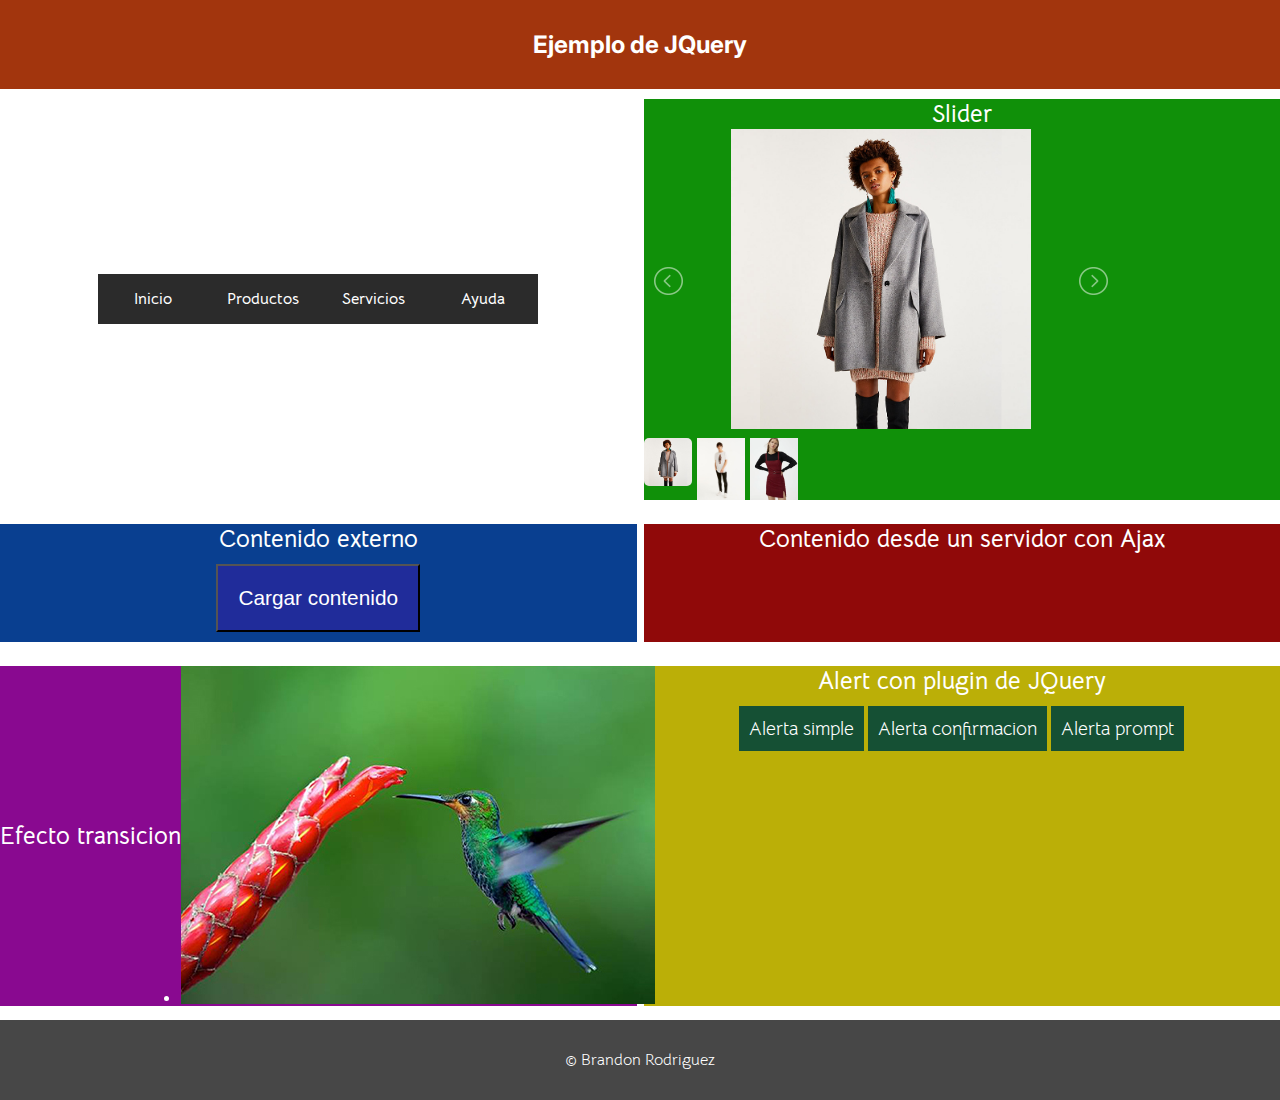
<file: index.html>
<!DOCTYPE html>
<html lang="es">
  <head>
    <meta charset="utf-8">
    <title>Practica JQuery</title>
    <link rel="stylesheet" href="css/style.css">
    <link rel="stylesheet" href="css/menu.css">
    <script src="jquery-3.4.1.min.js"></script>
    <link href="https://fonts.googleapis.com/css?family=Bellota+Text&display=swap" rel="stylesheet">
    <link href="https://fonts.googleapis.com/css?family=Inter&display=swap" rel="stylesheet">
    <script src="http://ajax.googleapis.com/ajax/libs/jquery/1.9.1/jquery.min.js"></script>
    <script src="js/lightslider.js"></script>
    <script src="js/jquery.innerfade.js"></script>
    <script src="js/alertify.js"></script>
    <script src="js/alertify.min.js"></script>
    <link rel="stylesheet"  href="css/lightslider.css"/>
    <link rel="stylesheet"  href="css/alertify.bootstrap.css"/>
    <link rel="stylesheet"  href="css/alertify.core.css"/>
    <link rel="stylesheet"  href="css/alertify.default.css"/>
  </head>
  <body>
    <header>
      <h2>Ejemplo de JQuery</h2>
    </header>

    <div class="container">
      <div class="contenedor">
        <div class="men">
          <nav id="menu">
          <ul>
              <li><a>Inicio</a>
                  <ul>
                      <li><a>Principal</a>
                      </li>
                      <li><a>Salir</a>
                      </li>
                  </ul>
              </li>
              <li><a>Productos</a>
              </li>
              <li><a>Servicios</a>
              </li>
              <li><a>Ayuda</a>
                  <ul>
                      <li><a>Documentacion</a>
                      </li>
                      <li><a>Contacto</a>
                          <ul>
                              <li><a>Numero</a>
                              </li>
                              <li><a>WhatsApp</a>
                              </li>
                              <li><a>Social</a>
                              </li>
                          </ul>
                      </li>
                      <li><a>Acerca de</a>
                      </li>
                  </ul>
              </li>
            </ul>
          </nav>
        </div>

        <div class="slider"  id="slider">
          <h2>Slider</h2>
          <div class="item">
            <div class="clearfix" style="max-width:474px;">
                <ul id="image-gallery" class="gallery list-unstyled cS-hidden">
                    <li data-thumb="img/i1.jpg">
                        <img src="img/i1.jpg" width="300"/>
                         </li>
                    <li data-thumb="img/i2.jpg">
                        <img src="img/i2.jpg" width="300"/>
                         </li>
                    <li data-thumb="img/i3.jpg">
                        <img src="img/i3.jpg" width="300"/>
                         </li>
                </ul>
            </div>
        </div>
        </div>
      </div>

      <div class="contenedor">
        <div class="contenido"  id="contenido">
          <h2>Contenido externo</h2>
          <button type="button" id="button" name="button">Cargar contenido</button>
        </div>
        <div class="ajax"  id="ajax">
          <h2>Contenido desde un servidor con Ajax</h2>
        </div>
      </div>

      <div class="contenedor">
        <div class="efecto"  id="efecto">
          <h2>Efecto transicion</h2>
          <ul id="portfolio">
          	<li>
          		<a>
          			<img src="img/cS-1.jpg" alt="Good Guy bad Guy" />
          		</a>
          	</li>
          	<li>
          		<a>
          			<img src="img/cS-2.jpg" alt="Whizzkids" />
          		</a>
          	</li>
          	<li>
          		<a>
          			<img src="img/cS-3.jpg" alt="Königin Mutter" />
          		</a>
          	</li>
          	<li>
          		<a>
          			<img src="img/cS-4.jpg" alt="RT Hybride Archivierung" />
          		</a>
          	</li>
          	<li>
          		<a>
          			<img src="img/cS-5.jpg" alt="TÜV SÜD Gruppe" />
          		</a>
          	</li>
          </ul>
        </div>
        <div class="otro"  id="otro">
          <h2>Alert con plugin de JQuery</h2>
          <br>
          <a href="#" class="alerta" id="simple_alert">Alerta simple</a>
          <a href="#" class="alerta" id="simple_confirm">Alerta confirmacion</a>
          <a href="#" class="alerta" id="simple_prompt">Alerta prompt</a>
        </div>
      </div>
      <footer>&copy; Brandon Rodriguez</footer>
    </div>



  <script src="app.js"></script>
  </body>
</html>
</file>
<file: css/style.css>
*{
  margin: 0;
  padding: 0;
  text-align: center;
}

header{
  padding: 30px;
  background: rgb(162, 53, 13);
  color: #FFF;
  font-family: 'Inter', sans-serif;
}
.container{
  color: #FFF;
  font-family: 'Bellota Text', cursive;
}
.contenedor{
  margin-top: 10px;
  display: grid;
  grid-gap: 7px;
  grid-template-columns: repeat(2, 1fr);
  grid-template-rows: repeat(3, auto);
}

.menu{
  background: rgb(187, 16, 101);
  grid-column-start: 1;
  grid-column-end: 2;
  text-align: center;
}
.slider{
  background: rgb(16, 144, 9);
  grid-column-start: 2;
  grid-column-end: -1;
  text-align: center;
}

.contenido{
  background: rgb(9, 63, 144);
  grid-column-start: 1;
  grid-column-end: 2;
  text-align: center;
}
.ajax{
  background: rgb(144, 9, 9);
  grid-column-start: 2;
  grid-column-end: -1;
  text-align: center;
}

.efecto{
  background: rgb(137, 9, 144);
  grid-column-start: 1;
  grid-column-end: 2;
  text-align: center;
  display: flex;
  align-items: center;
}
.otro{
  background: rgb(187, 175, 7);
  grid-column-start: 2;
  grid-column-end: -1;
  text-align: center;
}
footer{
  background: rgb(71, 71, 71);
  padding: 30px;
  grid-column-start: 1;
  grid-column-end: -1;
}
button{
  margin: 10px 10px;
  padding: 20px;
  color: white;
  font-size: 1.3em;
  background-color: rgb(32, 44, 154);
}

.alerta{
  padding: 10px;
  background: rgb(21, 80, 52);
  color: white;
  font-size: 1.2em;
  text-decoration: none;
}
</file>
<file: css/menu.css>
.men{
  display: flex;
  align-items: center;
  text-align: center;
}
#menu {
        width: auto;
        margin: 0 auto;
        text-decoration: none;
        color: rgb(255, 255, 255);
        font-weight: bold;
        display: flex;
        text-align: center;
        align-items: center;
    }
    #menu>ul>li {
        float: left
    }
    #menu>ul>li a {
        display: block;
        width: 110px;
        height: 50px;
        background: rgb(43, 43, 43);
        text-align: center;
        line-height: 50px;
    }
    #menu>ul>li>ul {
        display: none
    }
    #menu>ul>li>ul>li {
        position: relative
    }
    #menu>ul>li>ul>li>a {
        background: rgb(41, 54, 89);
    }
    #menu>ul>li>ul>li>ul {
        position: absolute;
        z-index: 1;
        left: 100px;
        top: 0;
        display: none;
    }
    #menu>ul>li>ul>li>ul a {
        background: #3b3b3b;
    }
    #menu ul {
        list-style: none;
        margin: 0;
        padding: 0;
    }
</file>
<file: css/lightslider.css>
/*! lightslider - v1.1.6 - 2016-10-25
* https://github.com/sachinchoolur/lightslider
* Copyright (c) 2016 Sachin N; Licensed MIT */
/*! lightslider - v1.1.3 - 2015-04-14
* https://github.com/sachinchoolur/lightslider
* Copyright (c) 2015 Sachin N; Licensed MIT */
/** /!!! core css Should not edit !!!/**/ 

.lSSlideOuter {
    overflow: hidden;
    -webkit-touch-callout: none;
    -webkit-user-select: none;
    -khtml-user-select: none;
    -moz-user-select: none;
    -ms-user-select: none;
    user-select: none
}
.lightSlider:before, .lightSlider:after {
    content: " ";
    display: table;
}
.lightSlider {
    overflow: hidden;
    margin: 0;
}
.lSSlideWrapper {
    max-width: 100%;
    overflow: hidden;
    position: relative;
}
.lSSlideWrapper > .lightSlider:after {
    clear: both;
}
.lSSlideWrapper .lSSlide {
    -webkit-transform: translate(0px, 0px);
    -ms-transform: translate(0px, 0px);
    transform: translate(0px, 0px);
    -webkit-transition: all 1s;
    -webkit-transition-property: -webkit-transform,height;
    -moz-transition-property: -moz-transform,height;
    transition-property: transform,height;
    -webkit-transition-duration: inherit !important;
    transition-duration: inherit !important;
    -webkit-transition-timing-function: inherit !important;
    transition-timing-function: inherit !important;
}
.lSSlideWrapper .lSFade {
    position: relative;
}
.lSSlideWrapper .lSFade > * {
    position: absolute !important;
    top: 0;
    left: 0;
    z-index: 9;
    margin-right: 0;
    width: 100%;
}
.lSSlideWrapper.usingCss .lSFade > * {
    opacity: 0;
    -webkit-transition-delay: 0s;
    transition-delay: 0s;
    -webkit-transition-duration: inherit !important;
    transition-duration: inherit !important;
    -webkit-transition-property: opacity;
    transition-property: opacity;
    -webkit-transition-timing-function: inherit !important;
    transition-timing-function: inherit !important;
}
.lSSlideWrapper .lSFade > *.active {
    z-index: 10;
}
.lSSlideWrapper.usingCss .lSFade > *.active {
    opacity: 1;
}
/** /!!! End of core css Should not edit !!!/**/

/* Pager */
.lSSlideOuter .lSPager.lSpg {
    margin: 10px 0 0;
    padding: 0;
    text-align: center;
}
.lSSlideOuter .lSPager.lSpg > li {
    cursor: pointer;
    display: inline-block;
    padding: 0 5px;
}
.lSSlideOuter .lSPager.lSpg > li a {
    background-color: #222222;
    border-radius: 30px;
    display: inline-block;
    height: 8px;
    overflow: hidden;
    text-indent: -999em;
    width: 8px;
    position: relative;
    z-index: 99;
    -webkit-transition: all 0.5s linear 0s;
    transition: all 0.5s linear 0s;
}
.lSSlideOuter .lSPager.lSpg > li:hover a, .lSSlideOuter .lSPager.lSpg > li.active a {
    background-color: #428bca;
}
.lSSlideOuter .media {
    opacity: 0.8;
}
.lSSlideOuter .media.active {
    opacity: 1;
}
/* End of pager */

/** Gallery */
.lSSlideOuter .lSPager.lSGallery {
    list-style: none outside none;
    padding-left: 0;
    margin: 0;
    overflow: hidden;
    transform: translate3d(0px, 0px, 0px);
    -moz-transform: translate3d(0px, 0px, 0px);
    -ms-transform: translate3d(0px, 0px, 0px);
    -webkit-transform: translate3d(0px, 0px, 0px);
    -o-transform: translate3d(0px, 0px, 0px);
    -webkit-transition-property: -webkit-transform;
    -moz-transition-property: -moz-transform;
    -webkit-touch-callout: none;
    -webkit-user-select: none;
    -khtml-user-select: none;
    -moz-user-select: none;
    -ms-user-select: none;
    user-select: none;
}
.lSSlideOuter .lSPager.lSGallery li {
    overflow: hidden;
    -webkit-transition: border-radius 0.12s linear 0s 0.35s linear 0s;
    transition: border-radius 0.12s linear 0s 0.35s linear 0s;
}
.lSSlideOuter .lSPager.lSGallery li.active, .lSSlideOuter .lSPager.lSGallery li:hover {
    border-radius: 5px;
}
.lSSlideOuter .lSPager.lSGallery img {
    display: block;
    height: auto;
    max-width: 100%;
}
.lSSlideOuter .lSPager.lSGallery:before, .lSSlideOuter .lSPager.lSGallery:after {
    content: " ";
    display: table;
}
.lSSlideOuter .lSPager.lSGallery:after {
    clear: both;
}
/* End of Gallery*/

/* slider actions */
.lSAction > a {
    width: 32px;
    display: block;
    top: 50%;
    height: 32px;
    background-image: url('../img/controls.png');
    cursor: pointer;
    position: absolute;
    z-index: 99;
    margin-top: -16px;
    opacity: 0.5;
    -webkit-transition: opacity 0.35s linear 0s;
    transition: opacity 0.35s linear 0s;
}
.lSAction > a:hover {
    opacity: 1;
}
.lSAction > .lSPrev {
    background-position: 0 0;
    left: 10px;
}
.lSAction > .lSNext {
    background-position: -32px 0;
    right: 10px;
}
.lSAction > a.disabled {
    pointer-events: none;
}
.cS-hidden {
    height: 1px;
    opacity: 0;
    filter: alpha(opacity=0);
    overflow: hidden;
}


/* vertical */
.lSSlideOuter.vertical {
    position: relative;
}
.lSSlideOuter.vertical.noPager {
    padding-right: 0px !important;
}
.lSSlideOuter.vertical .lSGallery {
    position: absolute !important;
    right: 0;
    top: 0;
}
.lSSlideOuter.vertical .lightSlider > * {
    width: 100% !important;
    max-width: none !important;
}

/* vertical controlls */
.lSSlideOuter.vertical .lSAction > a {
    left: 50%;
    margin-left: -14px;
    margin-top: 0;
}
.lSSlideOuter.vertical .lSAction > .lSNext {
    background-position: 31px -31px;
    bottom: 10px;
    top: auto;
}
.lSSlideOuter.vertical .lSAction > .lSPrev {
    background-position: 0 -31px;
    bottom: auto;
    top: 10px;
}
/* vertical */


/* Rtl */
.lSSlideOuter.lSrtl {
    direction: rtl;
}
.lSSlideOuter .lightSlider, .lSSlideOuter .lSPager {
    padding-left: 0;
    list-style: none outside none;
}
.lSSlideOuter.lSrtl .lightSlider, .lSSlideOuter.lSrtl .lSPager {
    padding-right: 0;
}
.lSSlideOuter .lightSlider > *,  .lSSlideOuter .lSGallery li {
    float: left;
}
.lSSlideOuter.lSrtl .lightSlider > *,  .lSSlideOuter.lSrtl .lSGallery li {
    float: right !important;
}
/* Rtl */

@-webkit-keyframes rightEnd {
    0% {
        left: 0;
    }

    50% {
        left: -15px;
    }

    100% {
        left: 0;
    }
}
@keyframes rightEnd {
    0% {
        left: 0;
    }

    50% {
        left: -15px;
    }

    100% {
        left: 0;
    }
}
@-webkit-keyframes topEnd {
    0% {
        top: 0;
    }

    50% {
        top: -15px;
    }

    100% {
        top: 0;
    }
}
@keyframes topEnd {
    0% {
        top: 0;
    }

    50% {
        top: -15px;
    }

    100% {
        top: 0;
    }
}
@-webkit-keyframes leftEnd {
    0% {
        left: 0;
    }

    50% {
        left: 15px;
    }

    100% {
        left: 0;
    }
}
@keyframes leftEnd {
    0% {
        left: 0;
    }

    50% {
        left: 15px;
    }

    100% {
        left: 0;
    }
}
@-webkit-keyframes bottomEnd {
    0% {
        bottom: 0;
    }

    50% {
        bottom: -15px;
    }

    100% {
        bottom: 0;
    }
}
@keyframes bottomEnd {
    0% {
        bottom: 0;
    }

    50% {
        bottom: -15px;
    }

    100% {
        bottom: 0;
    }
}
.lSSlideOuter .rightEnd {
    -webkit-animation: rightEnd 0.3s;
    animation: rightEnd 0.3s;
    position: relative;
}
.lSSlideOuter .leftEnd {
    -webkit-animation: leftEnd 0.3s;
    animation: leftEnd 0.3s;
    position: relative;
}
.lSSlideOuter.vertical .rightEnd {
    -webkit-animation: topEnd 0.3s;
    animation: topEnd 0.3s;
    position: relative;
}
.lSSlideOuter.vertical .leftEnd {
    -webkit-animation: bottomEnd 0.3s;
    animation: bottomEnd 0.3s;
    position: relative;
}
.lSSlideOuter.lSrtl .rightEnd {
    -webkit-animation: leftEnd 0.3s;
    animation: leftEnd 0.3s;
    position: relative;
}
.lSSlideOuter.lSrtl .leftEnd {
    -webkit-animation: rightEnd 0.3s;
    animation: rightEnd 0.3s;
    position: relative;
}
/*/  GRab cursor */
.lightSlider.lsGrab > * {
  cursor: -webkit-grab;
  cursor: -moz-grab;
  cursor: -o-grab;
  cursor: -ms-grab;
  cursor: grab;
}
.lightSlider.lsGrabbing > * {
  cursor: move;
  cursor: -webkit-grabbing;
  cursor: -moz-grabbing;
  cursor: -o-grabbing;
  cursor: -ms-grabbing;
  cursor: grabbing;
}
</file>
<file: css/alertify.core.css>
.alertify,
.alertify-show,
.alertify-log {
	-webkit-transition: all 500ms cubic-bezier(0.175, 0.885, 0.320, 1.275);
	   -moz-transition: all 500ms cubic-bezier(0.175, 0.885, 0.320, 1.275);
	    -ms-transition: all 500ms cubic-bezier(0.175, 0.885, 0.320, 1.275);
	     -o-transition: all 500ms cubic-bezier(0.175, 0.885, 0.320, 1.275);
	        transition: all 500ms cubic-bezier(0.175, 0.885, 0.320, 1.275); /* easeOutBack */
}
.alertify-hide {
	-webkit-transition: all 250ms cubic-bezier(0.600, -0.280, 0.735, 0.045);
	   -moz-transition: all 250ms cubic-bezier(0.600, -0.280, 0.735, 0.045);
	    -ms-transition: all 250ms cubic-bezier(0.600, -0.280, 0.735, 0.045);
	     -o-transition: all 250ms cubic-bezier(0.600, -0.280, 0.735, 0.045);
	        transition: all 250ms cubic-bezier(0.600, -0.280, 0.735, 0.045); /* easeInBack */
}
.alertify-log-hide {
	-webkit-transition: all 500ms cubic-bezier(0.600, -0.280, 0.735, 0.045);
	   -moz-transition: all 500ms cubic-bezier(0.600, -0.280, 0.735, 0.045);
	    -ms-transition: all 500ms cubic-bezier(0.600, -0.280, 0.735, 0.045);
	     -o-transition: all 500ms cubic-bezier(0.600, -0.280, 0.735, 0.045);
	        transition: all 500ms cubic-bezier(0.600, -0.280, 0.735, 0.045); /* easeInBack */
}
.alertify-cover {
	position: fixed; z-index: 99999;
	top: 0; right: 0; bottom: 0; left: 0;
	background-color:white;
	filter:alpha(opacity=0);
	opacity:0;
}
	.alertify-cover-hidden {
		display: none;
	}
.alertify {
	position: fixed; z-index: 99999;
	top: 50px; left: 50%;
	width: 550px;
	margin-left: -275px;
	opacity: 1;
}
	.alertify-hidden {
		-webkit-transform: translate(0,-150px);
		   -moz-transform: translate(0,-150px);
		    -ms-transform: translate(0,-150px);
		     -o-transform: translate(0,-150px);
		        transform: translate(0,-150px);
		opacity: 0;
		display: none;
	}
	/* overwrite display: none; for everything except IE6-8 */
	:root *> .alertify-hidden {
		display: block;
		visibility: hidden;
	}
.alertify-logs {
	position: fixed;
	z-index: 5000;
	bottom: 10px;
	right: 10px;
	width: 300px;
}
.alertify-logs-hidden {
	display: none;
}
	.alertify-log {
		display: block;
		margin-top: 10px;
		position: relative;
		right: -300px;
		opacity: 0;
	}
	.alertify-log-show {
		right: 0;
		opacity: 1;
	}
	.alertify-log-hide {
		-webkit-transform: translate(300px, 0);
		   -moz-transform: translate(300px, 0);
		    -ms-transform: translate(300px, 0);
		     -o-transform: translate(300px, 0);
		        transform: translate(300px, 0);
		opacity: 0;
	}
	.alertify-dialog {
		padding: 25px;
	}
		.alertify-resetFocus {
			border: 0;
			clip: rect(0 0 0 0);
			height: 1px;
			margin: -1px;
			overflow: hidden;
			padding: 0;
			position: absolute;
			width: 1px;
		}
		.alertify-inner {
			text-align: center;
		}
		.alertify-text {
			margin-bottom: 15px;
			width: 100%;
			-webkit-box-sizing: border-box;
			   -moz-box-sizing: border-box;
			        box-sizing: border-box;
			font-size: 100%;
		}
		.alertify-buttons {
		}
			.alertify-button,
			.alertify-button:hover,
			.alertify-button:active,
			.alertify-button:visited {
				background: none;
				text-decoration: none;
				border: none;
				/* line-height and font-size for input button */
				line-height: 1.5;
				font-size: 100%;
				display: inline-block;
				cursor: pointer;
				margin-left: 5px;
			}

@media only screen and (max-width: 680px) {
	.alertify,
	.alertify-logs {
		width: 90%;
		-webkit-box-sizing: border-box;
		   -moz-box-sizing: border-box;
		        box-sizing: border-box;
	}
	.alertify {
		left: 5%;
		margin: 0;
	}
}
</file>
<file: css/alertify.default.css>
/**
 * Default Look and Feel
 */
.alertify,
.alertify-log {
	font-family: sans-serif;
}
.alertify {
	background: #FFF;
	border: 10px solid #333; /* browsers that don't support rgba */
	border: 10px solid rgba(0,0,0,.7);
	border-radius: 8px;
	box-shadow: 0 3px 3px rgba(0,0,0,.3);
	-webkit-background-clip: padding;     /* Safari 4? Chrome 6? */
	   -moz-background-clip: padding;     /* Firefox 3.6 */
	        background-clip: padding-box; /* Firefox 4, Safari 5, Opera 10, IE 9 */
}
	.alertify-text {
		border: 1px solid #CCC;
		padding: 10px;
		border-radius: 4px;
	}
	.alertify-button {
		border-radius: 4px;
		color: #FFF;
		font-weight: bold;
		padding: 6px 15px;
		text-decoration: none;
		text-shadow: 1px 1px 0 rgba(0,0,0,.5);
		box-shadow: inset 0 1px 0 0 rgba(255,255,255,.5);
		background-image: -webkit-linear-gradient(top, rgba(255,255,255,.3), rgba(255,255,255,0));
		background-image:    -moz-linear-gradient(top, rgba(255,255,255,.3), rgba(255,255,255,0));
		background-image:     -ms-linear-gradient(top, rgba(255,255,255,.3), rgba(255,255,255,0));
		background-image:      -o-linear-gradient(top, rgba(255,255,255,.3), rgba(255,255,255,0));
		background-image:         linear-gradient(top, rgba(255,255,255,.3), rgba(255,255,255,0));
	}
	.alertify-button:hover,
	.alertify-button:focus {
		outline: none;
		background-image: -webkit-linear-gradient(top, rgba(0,0,0,.1), rgba(0,0,0,0));
		background-image:    -moz-linear-gradient(top, rgba(0,0,0,.1), rgba(0,0,0,0));
		background-image:     -ms-linear-gradient(top, rgba(0,0,0,.1), rgba(0,0,0,0));
		background-image:      -o-linear-gradient(top, rgba(0,0,0,.1), rgba(0,0,0,0));
		background-image:         linear-gradient(top, rgba(0,0,0,.1), rgba(0,0,0,0));
	}
	.alertify-button:focus {
		box-shadow: 0 0 15px #2B72D5;
	}
	.alertify-button:active {
		position: relative;
		box-shadow: inset 0 2px 4px rgba(0,0,0,.15), 0 1px 2px rgba(0,0,0,.05);
	}
		.alertify-button-cancel,
		.alertify-button-cancel:hover,
		.alertify-button-cancel:focus {
			background-color: #FE1A00;
			border: 1px solid #D83526;
		}
		.alertify-button-ok,
		.alertify-button-ok:hover,
		.alertify-button-ok:focus {
			background-color: #5CB811;
			border: 1px solid #3B7808;
		}

.alertify-log {
	background: #1F1F1F;
	background: rgba(0,0,0,.9);
	padding: 15px;
	border-radius: 4px;
	color: #FFF;
	text-shadow: -1px -1px 0 rgba(0,0,0,.5);
}
	.alertify-log-error {
		background: #FE1A00;
		background: rgba(254,26,0,.9);
	}
	.alertify-log-success {
		background: #5CB811;
		background: rgba(92,184,17,.9);
	}
</file>
